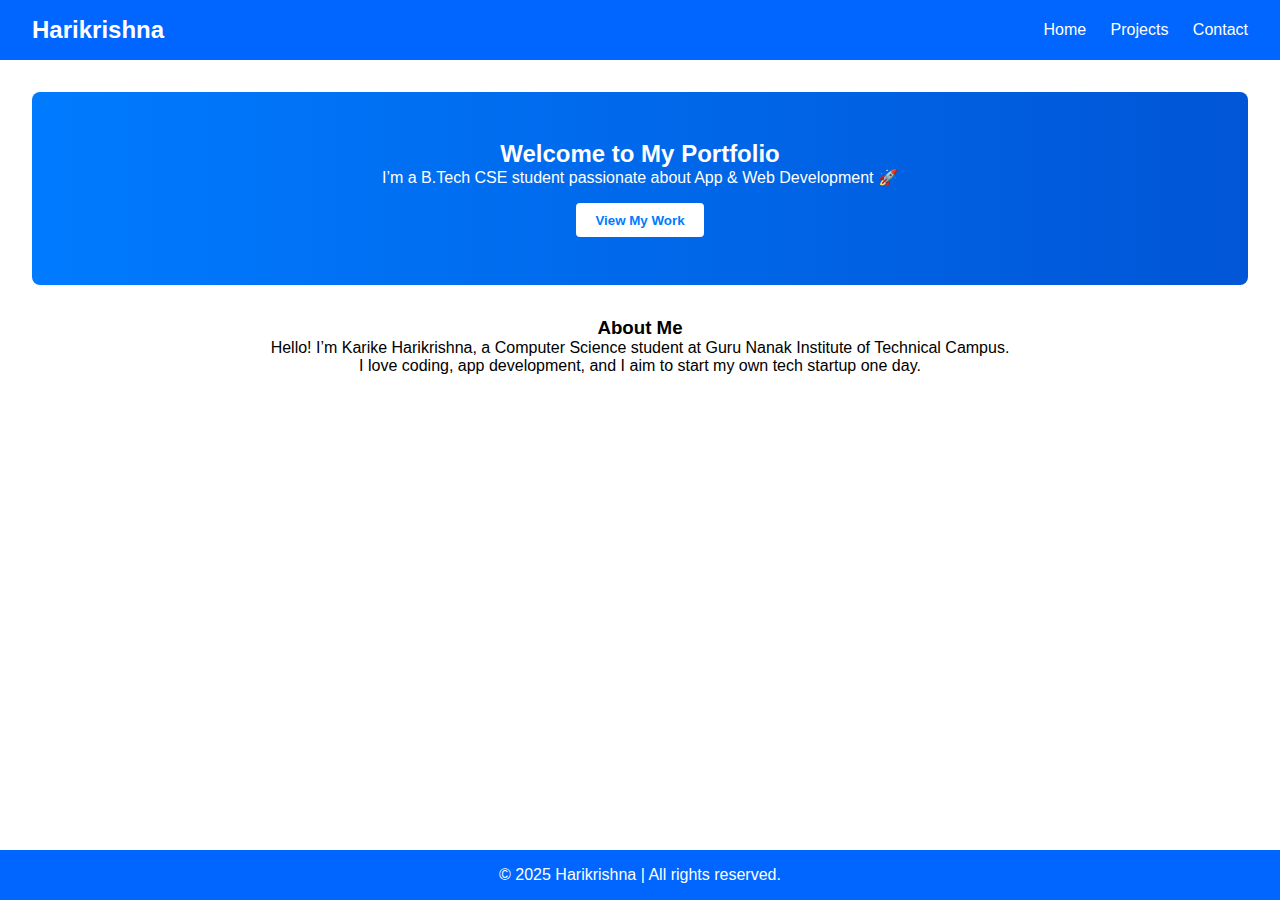
<file: index.html>
<!DOCTYPE html>
<html lang="en">
<head>
  <meta charset="UTF-8" />
  <meta name="viewport" content="width=device-width, initial-scale=1.0" />
  <title>Harikrishna Portfolio</title>
  <link rel="stylesheet" href="style.css" />
</head>
<body>
  <header>
    <h1>Harikrishna</h1>
    <nav>
      <a href="index.html">Home</a>
      <a href="projects.html">Projects</a>
      <a href="contact.html">Contact</a>
    </nav>
  </header>

  <main>
    <section class="hero">
      <h2>Welcome to My Portfolio</h2>
      <p>I’m a B.Tech CSE student passionate about App & Web Development 🚀</p>
      <button onclick="window.location.href='projects.html'">View My Work</button>
    </section>

    <section class="about">
      <h3>About Me</h3>
      <p>Hello! I’m Karike Harikrishna, a Computer Science student at Guru Nanak Institute of Technical Campus.</p>
      <p>I love coding, app development, and I aim to start my own tech startup one day.</p>
    </section>
  </main>

  <footer>
    © 2025 Harikrishna | All rights reserved.
  </footer>
</body>
</html>
</file>
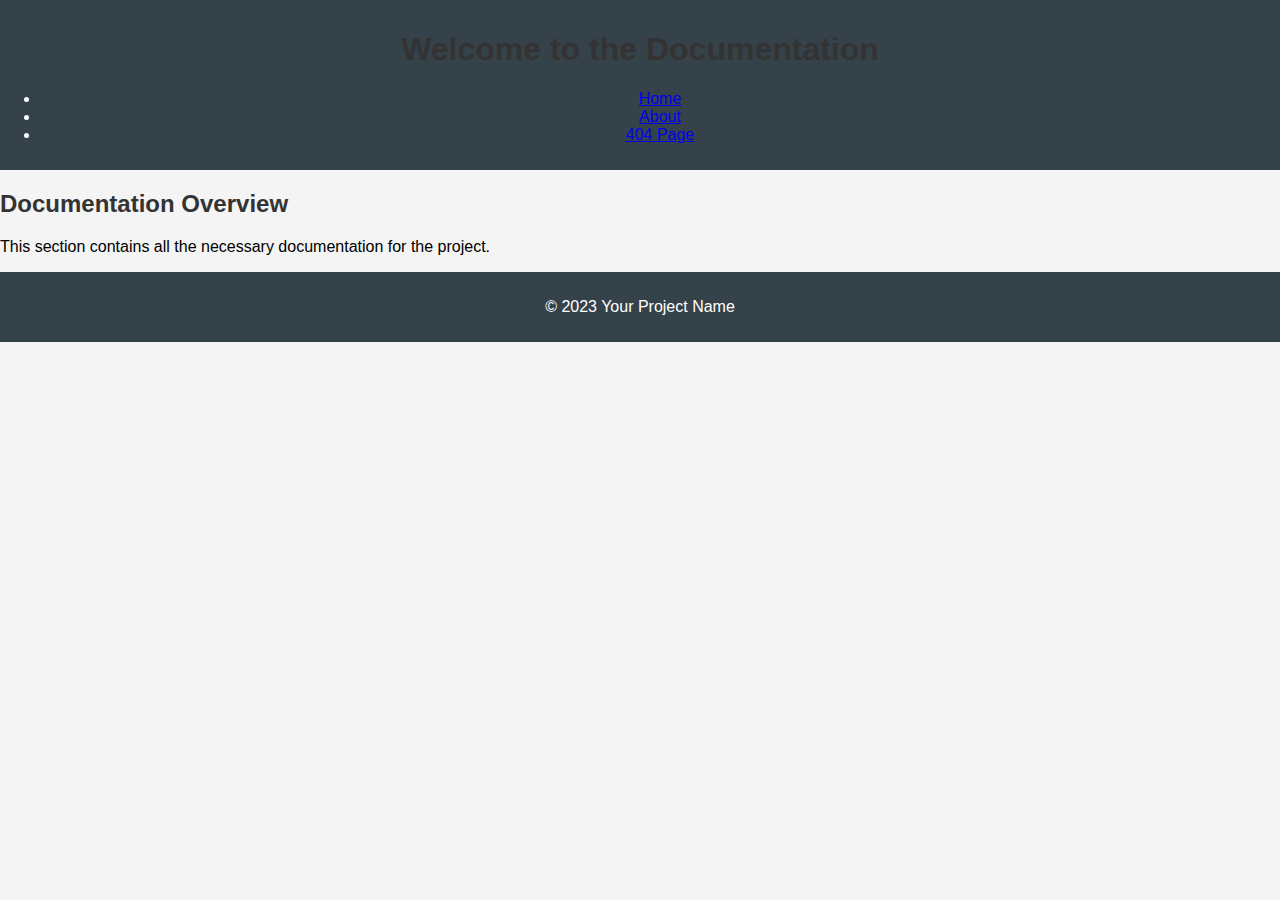
<file: docs/index.html>
<!DOCTYPE html>
<html lang="en">
<head>
    <meta charset="UTF-8">
    <meta name="viewport" content="width=device-width, initial-scale=1.0">
    <title>Documentation Home</title>
    <link rel="stylesheet" href="assets/css/style.css">
</head>
<body>
    <header>
        <h1>Welcome to the Documentation</h1>
        <nav>
            <ul>
                <li><a href="../index.html">Home</a></li>
                <li><a href="about.html">About</a></li>
                <li><a href="404.html">404 Page</a></li>
            </ul>
        </nav>
    </header>
    <main>
        <section>
            <h2>Documentation Overview</h2>
            <p>This section contains all the necessary documentation for the project.</p>
        </section>
    </main>
    <footer>
        <p>&copy; 2023 Your Project Name</p>
    </footer>
    <script src="assets/js/main.js"></script>
</body>
</html>
</file>
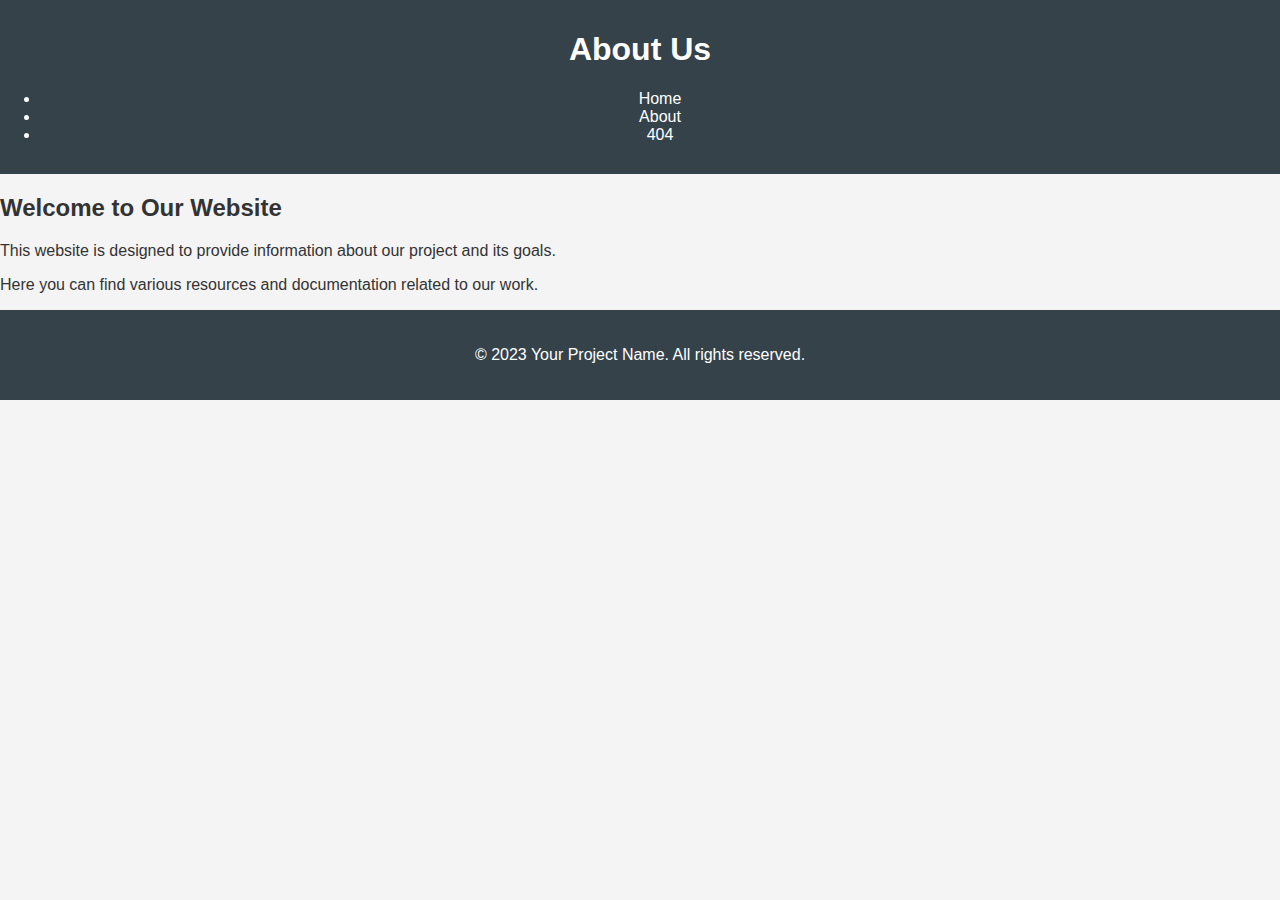
<file: about.html>
<!DOCTYPE html>
<html lang="en">
<head>
    <meta charset="UTF-8">
    <meta name="viewport" content="width=device-width, initial-scale=1.0">
    <title>About Us</title>
    <link rel="stylesheet" href="assets/css/style.css">
</head>
<body>
    <header>
        <h1>About Us</h1>
        <nav>
            <ul>
                <li><a href="index.html">Home</a></li>
                <li><a href="about.html">About</a></li>
                <li><a href="404.html">404</a></li>
            </ul>
        </nav>
    </header>
    <main>
        <section>
            <h2>Welcome to Our Website</h2>
            <p>This website is designed to provide information about our project and its goals.</p>
            <p>Here you can find various resources and documentation related to our work.</p>
        </section>
    </main>
    <footer>
        <p>&copy; 2023 Your Project Name. All rights reserved.</p>
    </footer>
    <script src="assets/js/main.js"></script>
</body>
</html>
</file>
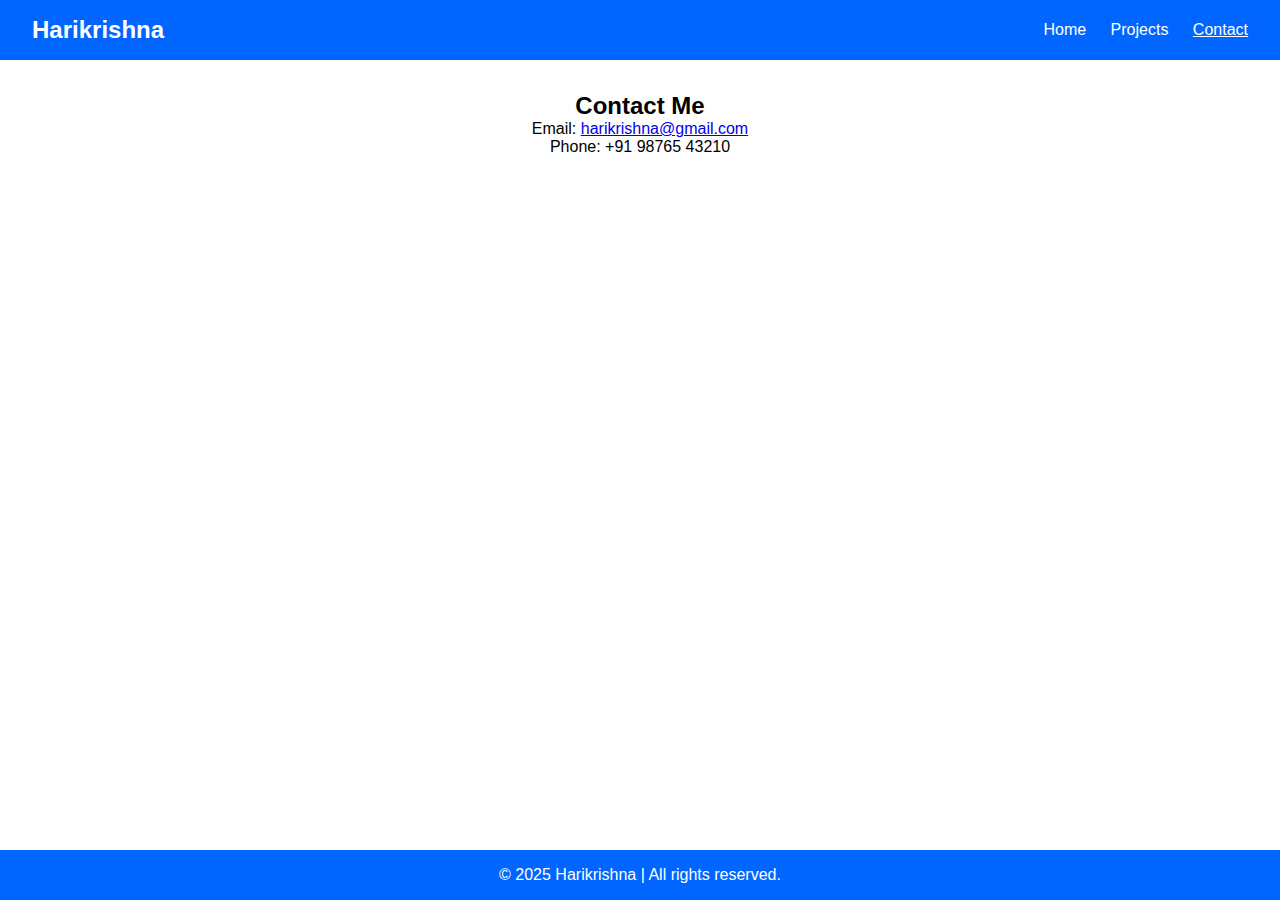
<file: contact.html>
<!DOCTYPE html>
<html lang="en">
<head>
  <meta charset="UTF-8" />
  <meta name="viewport" content="width=device-width, initial-scale=1.0" />
  <title>Contact</title>
  <link rel="stylesheet" href="style.css" />
</head>
<body>
  <header>
    <h1>Harikrishna</h1>
    <nav>
      <a href="index.html">Home</a>
      <a href="projects.html">Projects</a>
      <a href="contact.html" class="active">Contact</a>
    </nav>
  </header>

  <main>
    <section class="contact">
      <h2>Contact Me</h2>
      <p>Email: <a href="mailto:harikrishna@gmail.com">harikrishna@gmail.com</a></p>
      <p>Phone: +91 98765 43210</p>
    </section>
  </main>

  <footer>
    © 2025 Harikrishna | All rights reserved.
  </footer>
</body>
</html>
</file>
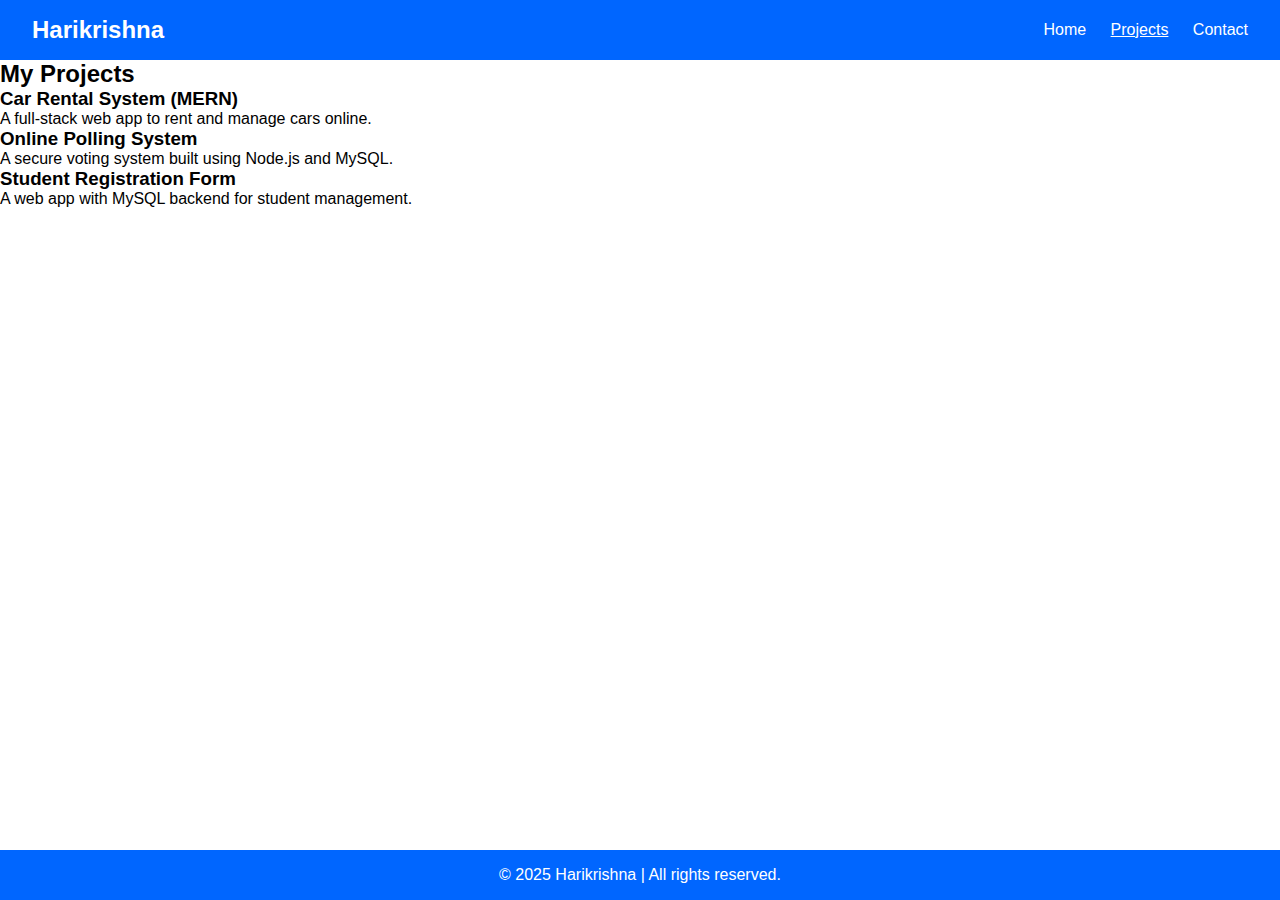
<file: projects.html>
<!DOCTYPE html>
<html lang="en">
<head>
  <meta charset="UTF-8" />
  <meta name="viewport" content="width=device-width, initial-scale=1.0" />
  <title>Harikrishna | Projects</title>
  <link rel="stylesheet" href="style.css" />
</head>
<body>
  <header>
    <h1>Harikrishna</h1>
    <nav>
      <a href="index.html">Home</a>
      <a href="projects.html" class="active">Projects</a>
      <a href="contact.html">Contact</a>
    </nav>
  </header>

  <section id="projects">
    <h2>My Projects</h2>
    <div class="project-container">
      <div class="project-card">
        <h3>Car Rental System (MERN)</h3>
        <p>A full-stack web app to rent and manage cars online.</p>
      </div>
      <div class="project-card">
        <h3>Online Polling System</h3>
        <p>A secure voting system built using Node.js and MySQL.</p>
      </div>
      <div class="project-card">
        <h3>Student Registration Form</h3>
        <p>A web app with MySQL backend for student management.</p>
      </div>
    </div>
  </section>

  <footer>
    <p>© 2025 Harikrishna | All rights reserved.</p>
  </footer>
</body>
</html>
</file>
<file: style.css>
* {
  margin: 0;
  padding: 0;
  box-sizing: border-box;
  font-family: "Poppins", sans-serif;
}

body {
  display: flex;
  flex-direction: column;
  min-height: 100vh;
}

/* Header */
header {
  background-color: #0066ff;
  color: white;
  padding: 1rem 2rem;
  display: flex;
  justify-content: space-between;
  align-items: center;
}

header h1 {
  font-size: 1.5rem;
}

nav a {
  color: white;
  margin-left: 20px;
  text-decoration: none;
  font-weight: 500;
}

nav a.active {
  text-decoration: underline;
}

/* Main Content */
main {
  flex: 1;
  padding: 2rem;
  text-align: center;
}

/* Hero Section */
.hero {
  background: linear-gradient(to right, #007bff, #0056d6);
  color: white;
  padding: 3rem;
  border-radius: 8px;
  margin-bottom: 2rem;
}

.hero button {
  margin-top: 1rem;
  background: white;
  color: #007bff;
  border: none;
  padding: 0.6rem 1.2rem;
  border-radius: 4px;
  cursor: pointer;
  font-weight: bold;
}

/* Projects Section */
.project-list {
  display: flex;
  justify-content: center;
  flex-wrap: wrap;
  gap: 1.5rem;
}

.project {
  background: #f8f9fa;
  border-radius: 8px;
  padding: 1.2rem;
  width: 280px;
  box-shadow: 0 2px 5px rgba(0,0,0,0.1);
}

/* Footer */
footer {
  background-color: #0066ff;
  color: white;
  text-align: center;
  padding: 1rem 0;
  margin-top: auto; /* pushes footer to bottom */
}
</file>
<file: docs/assets/css/style.css>
body {
    font-family: Arial, sans-serif;
    margin: 0;
    padding: 0;
    background-color: #f4f4f4;
}

header {
    background: #35424a;
    color: #ffffff;
    padding: 10px 0;
    text-align: center;
}

h1, h2, h3 {
    color: #333;
}

.container {
    width: 80%;
    margin: auto;
    overflow: hidden;
}

footer {
    background: #35424a;
    color: #ffffff;
    text-align: center;
    padding: 10px 0;
    position: relative;
    bottom: 0;
    width: 100%;
}
</file>
<file: assets/css/style.css>
body {
    font-family: Arial, sans-serif;
    margin: 0;
    padding: 0;
    background-color: #f4f4f4;
    color: #333;
}

header {
    background: #35424a;
    color: #ffffff;
    padding: 10px 0;
    text-align: center;
}

nav {
    margin: 20px 0;
}

nav a {
    color: #ffffff;
    text-decoration: none;
    padding: 10px 15px;
}

nav a:hover {
    background: #e8491d;
}

.container {
    width: 80%;
    margin: auto;
    overflow: hidden;
}

footer {
    text-align: center;
    padding: 20px 0;
    background: #35424a;
    color: #ffffff;
    position: relative;
    bottom: 0;
    width: 100%;
}
</file>
